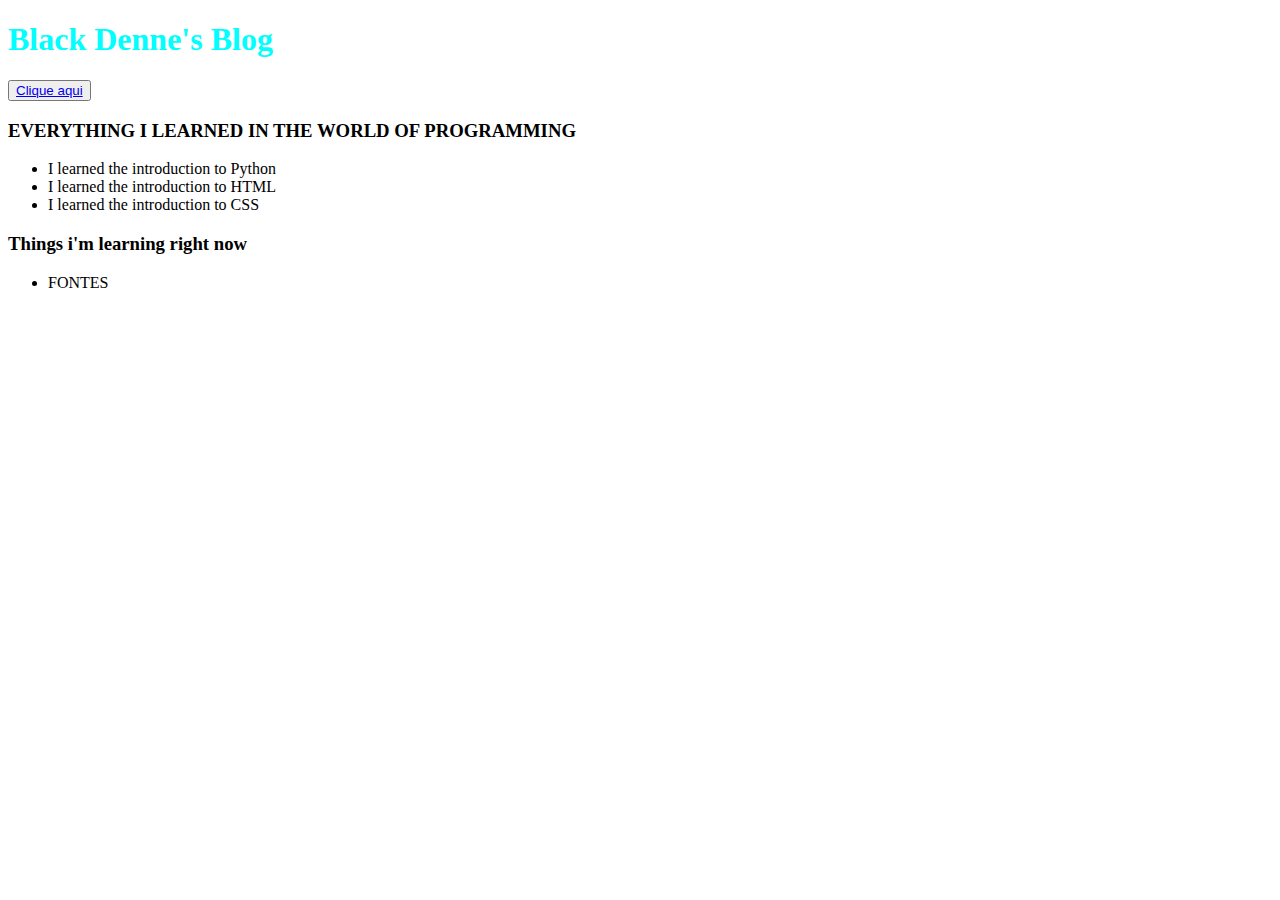
<file: blog_black.html>
<!DOCTYPE html>
<html lang="en">
<head>
    <meta charset="UTF-8">
    <title>Black Denne's blog</title>
</head>
<style>
    body
    h1{
        color:aqua
        
    }
</style>
<body>
<h1>Black Denne's Blog</h1>
<button><a href="https://www.google.com.br/?hl=pt-BR">Clique aqui</a></button>
<h3>EVERYTHING I LEARNED IN THE WORLD OF PROGRAMMING</h3>
<ul>
    <li>I learned the introduction to Python</li>
    <li>I learned the introduction to HTML</li>
    <li>I learned the introduction to CSS</li>
</ul>
<h3>Things i'm learning right now</h3>
<ul>
    <li>FONTES</li>

</ul>
<script>
    alert('Minha primeira mensagem')
    window.confirm('Esta gostando de JS?')
    window.prompt('Qual é o seu nome?')
</script>
</body>
</html>
</file>
